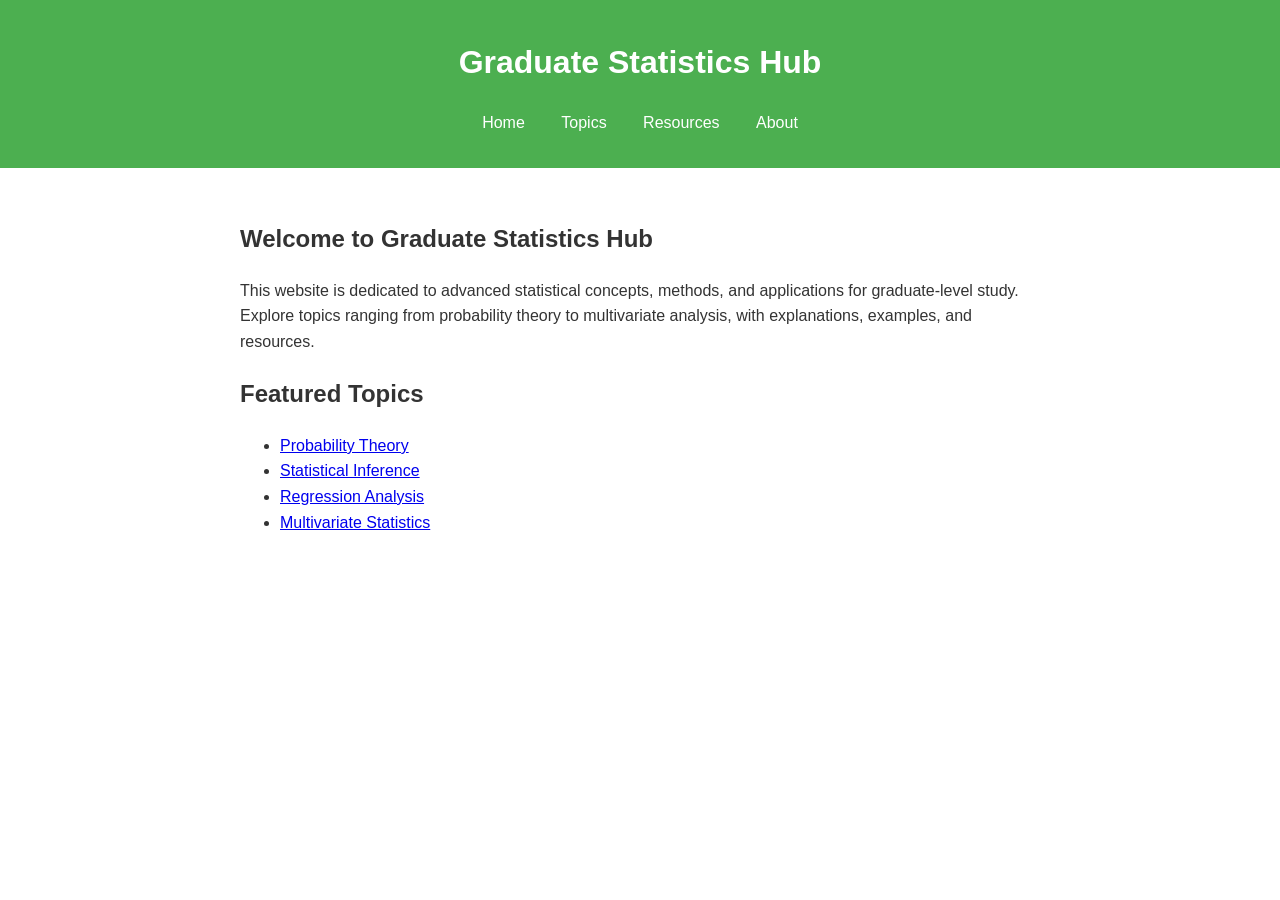
<file: statbook/index.html>
<!DOCTYPE html>
<html lang="en">
<head>
    <meta charset="UTF-8">
    <meta name="viewport" content="width=device-width, initial-scale=1.0">
    <title>Graduate Statistics Hub</title>
    <link rel="stylesheet" href="styles.css">
</head>
<body>
    <header>
        <h1>Graduate Statistics Hub</h1>
        <nav>
            <ul>
                <li><a href="index.html">Home</a></li>
                <li><a href="topics.html">Topics</a></li>
                <li><a href="resources.html">Resources</a></li>
                <li><a href="about.html">About</a></li>
            </ul>
        </nav>
    </header>
    <main>
        <section id="intro">
            <h2>Welcome to Graduate Statistics Hub</h2>
            <p>This website is dedicated to advanced statistical concepts, methods, and applications for graduate-level study. Explore topics ranging from probability theory to multivariate analysis, with explanations, examples, and resources.</p>
        </section>
        <section id="featured">
            <h2>Featured Topics</h2>
            <ul>
                <li><a href="topics.html#probability">Probability Theory</a></li>
                <li><a href="topics.html#inference">Statistical Inference</a></li>
                <li><a href="topics.html#regression">Regression Analysis</a></li>
                <li><a href="topics.html#multivariate">Multivariate Statistics</a></li>
            </ul>
        </section>
    </main>
</body>
</html>
</file>
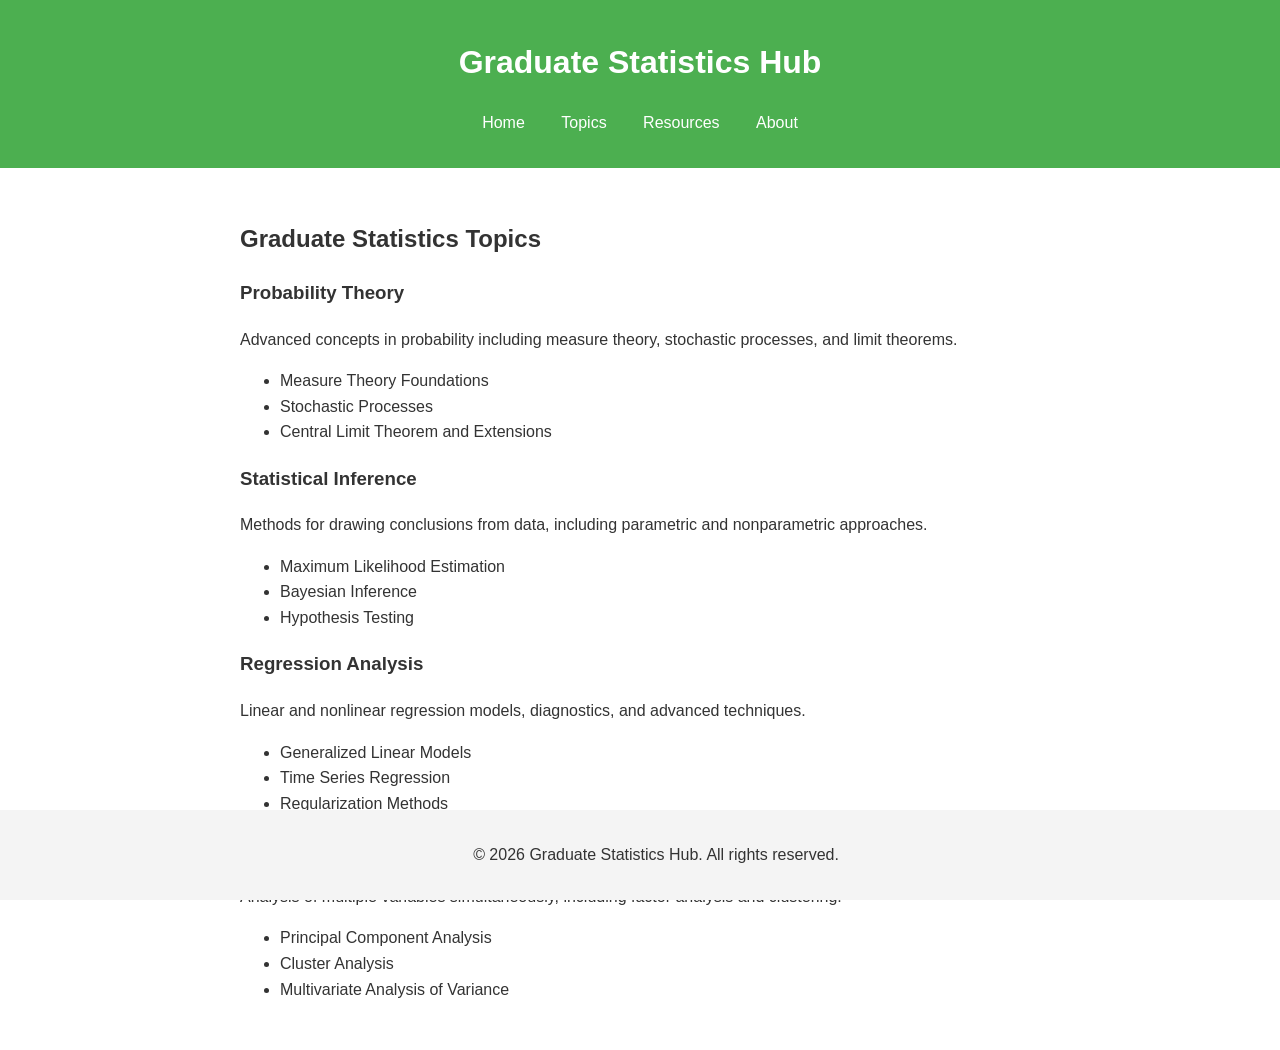
<file: topics.html>
<!DOCTYPE html>
<html lang="en">
<head>
    <meta charset="UTF-8">
    <meta name="viewport" content="width=device-width, initial-scale=1.0">
    <title>Topics - Graduate Statistics Hub</title>
    <link rel="stylesheet" href="styles.css">
</head>
<body>
    <header>
        <h1>Graduate Statistics Hub</h1>
        <nav>
            <ul>
                <li><a href="index.html">Home</a></li>
                <li><a href="topics.html">Topics</a></li>
                <li><a href="resources.html">Resources</a></li>
                <li><a href="about.html">About</a></li>
            </ul>
        </nav>
    </header>
    <main>
        <h2>Graduate Statistics Topics</h2>
        <section id="probability">
            <h3>Probability Theory</h3>
            <p>Advanced concepts in probability including measure theory, stochastic processes, and limit theorems.</p>
            <ul>
                <li>Measure Theory Foundations</li>
                <li>Stochastic Processes</li>
                <li>Central Limit Theorem and Extensions</li>
            </ul>
        </section>
        <section id="inference">
            <h3>Statistical Inference</h3>
            <p>Methods for drawing conclusions from data, including parametric and nonparametric approaches.</p>
            <ul>
                <li>Maximum Likelihood Estimation</li>
                <li>Bayesian Inference</li>
                <li>Hypothesis Testing</li>
            </ul>
        </section>
        <section id="regression">
            <h3>Regression Analysis</h3>
            <p>Linear and nonlinear regression models, diagnostics, and advanced techniques.</p>
            <ul>
                <li>Generalized Linear Models</li>
                <li>Time Series Regression</li>
                <li>Regularization Methods</li>
            </ul>
        </section>
        <section id="multivariate">
            <h3>Multivariate Statistics</h3>
            <p>Analysis of multiple variables simultaneously, including factor analysis and clustering.</p>
            <ul>
                <li>Principal Component Analysis</li>
                <li>Cluster Analysis</li>
                <li>Multivariate Analysis of Variance</li>
            </ul>
        </section>
    </main>
    <footer>
        <p>&copy; 2026 Graduate Statistics Hub. All rights reserved.</p>
    </footer>
</body>
</html>
</file>
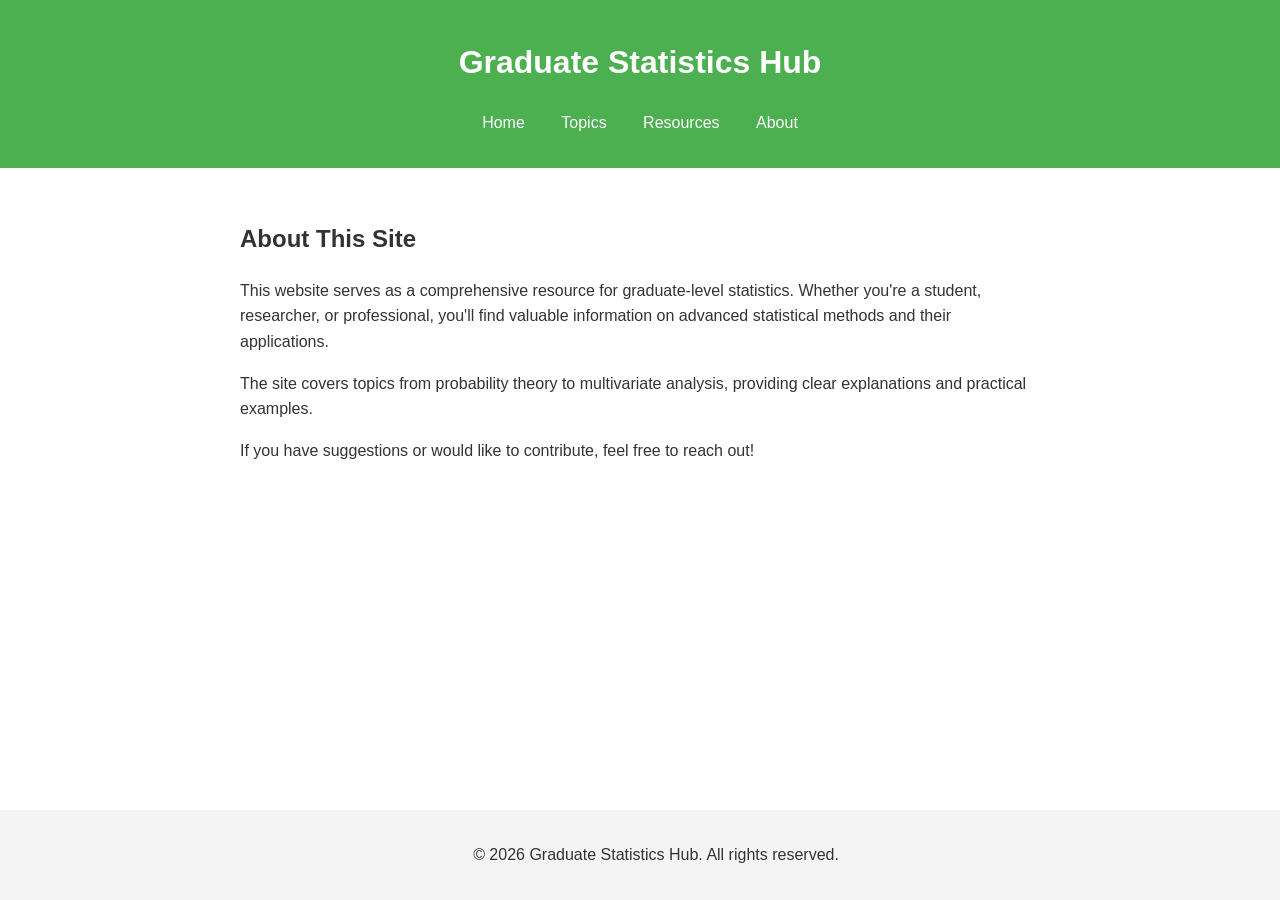
<file: statbook/about.html>
<!DOCTYPE html>
<html lang="en">
<head>
    <meta charset="UTF-8">
    <meta name="viewport" content="width=device-width, initial-scale=1.0">
    <title>About - Graduate Statistics Hub</title>
    <link rel="stylesheet" href="styles.css">
</head>
<body>
    <header>
        <h1>Graduate Statistics Hub</h1>
        <nav>
            <ul>
                <li><a href="index.html">Home</a></li>
                <li><a href="topics.html">Topics</a></li>
                <li><a href="resources.html">Resources</a></li>
                <li><a href="about.html">About</a></li>
            </ul>
        </nav>
    </header>
    <main>
        <h2>About This Site</h2>
        <p>This website serves as a comprehensive resource for graduate-level statistics. Whether you're a student, researcher, or professional, you'll find valuable information on advanced statistical methods and their applications.</p>
        <p>The site covers topics from probability theory to multivariate analysis, providing clear explanations and practical examples.</p>
        <p>If you have suggestions or would like to contribute, feel free to reach out!</p>
    </main>
    <footer>
        <p>&copy; 2026 Graduate Statistics Hub. All rights reserved.</p>
    </footer>
</body>
</html>
</file>
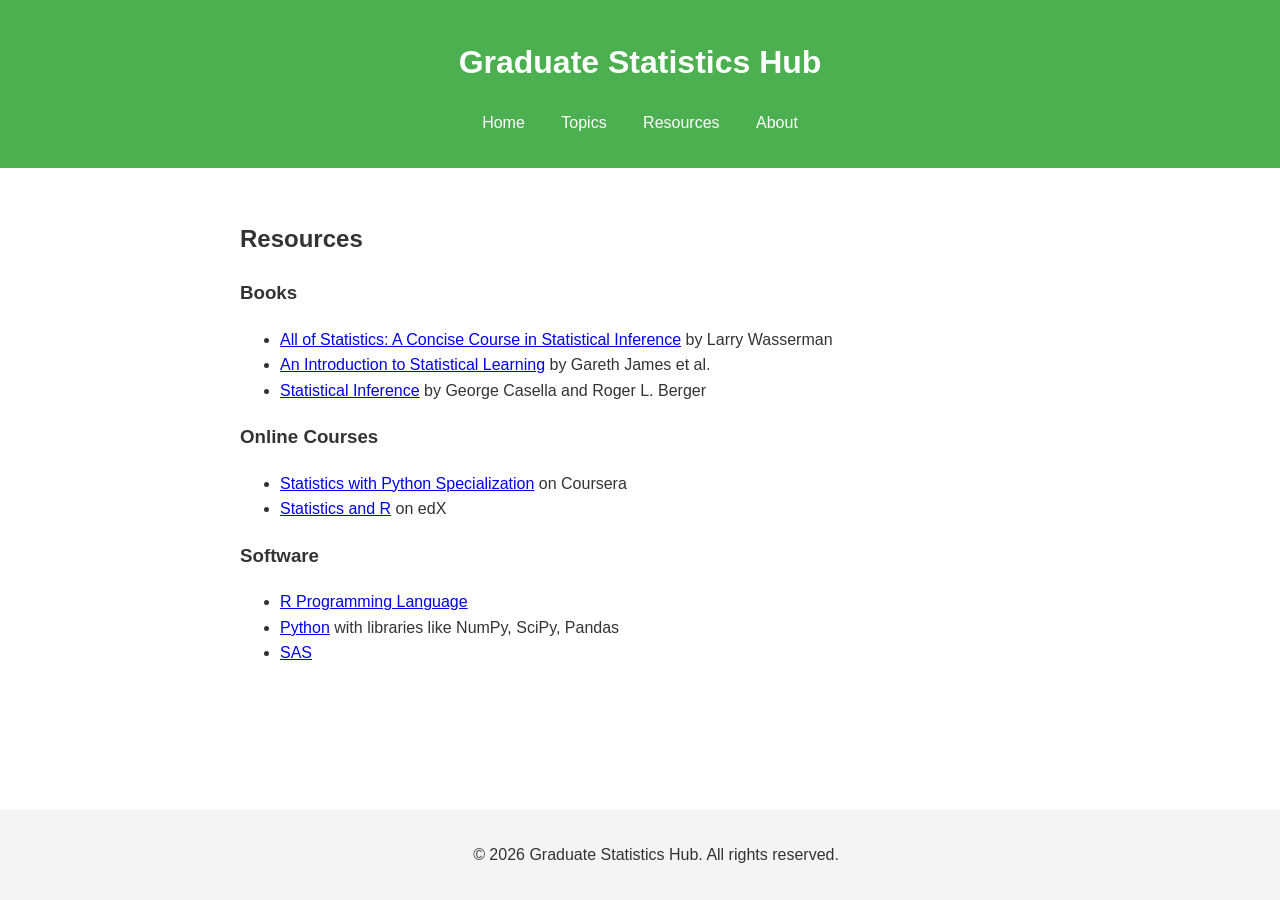
<file: statbook/resources.html>
<!DOCTYPE html>
<html lang="en">
<head>
    <meta charset="UTF-8">
    <meta name="viewport" content="width=device-width, initial-scale=1.0">
    <title>Resources - Graduate Statistics Hub</title>
    <link rel="stylesheet" href="styles.css">
</head>
<body>
    <header>
        <h1>Graduate Statistics Hub</h1>
        <nav>
            <ul>
                <li><a href="index.html">Home</a></li>
                <li><a href="topics.html">Topics</a></li>
                <li><a href="resources.html">Resources</a></li>
                <li><a href="about.html">About</a></li>
            </ul>
        </nav>
    </header>
    <main>
        <h2>Resources</h2>
        <section>
            <h3>Books</h3>
            <ul>
                <li><a href="https://www.springer.com/gp/book/9780387986216">All of Statistics: A Concise Course in Statistical Inference</a> by Larry Wasserman</li>
                <li><a href="https://www.crcpress.com/An-Introduction-to-Statistical-Learning-with-Applications-in-R/Gareth-James/p/book/9781461471370">An Introduction to Statistical Learning</a> by Gareth James et al.</li>
                <li><a href="https://www.amazon.com/Statistical-Inference-George-Casella/dp/0534243126">Statistical Inference</a> by George Casella and Roger L. Berger</li>
            </ul>
        </section>
        <section>
            <h3>Online Courses</h3>
            <ul>
                <li><a href="https://www.coursera.org/specializations/statistics">Statistics with Python Specialization</a> on Coursera</li>
                <li><a href="https://www.edx.org/course/statistics-and-r">Statistics and R</a> on edX</li>
            </ul>
        </section>
        <section>
            <h3>Software</h3>
            <ul>
                <li><a href="https://www.r-project.org/">R Programming Language</a></li>
                <li><a href="https://www.python.org/">Python</a> with libraries like NumPy, SciPy, Pandas</li>
                <li><a href="https://www.sas.com/">SAS</a></li>
            </ul>
        </section>
    </main>
    <footer>
        <p>&copy; 2026 Graduate Statistics Hub. All rights reserved.</p>
    </footer>
</body>
</html>
</file>
<file: statbook/styles.css>
body {
    font-family: Arial, sans-serif;
    margin: 0;
    padding: 0;
    line-height: 1.6;
    color: #333;
}

header {
    background-color: #4CAF50;
    color: white;
    padding: 1rem;
    text-align: center;
}

nav ul {
    list-style: none;
    padding: 0;
}

nav ul li {
    display: inline;
    margin: 0 1rem;
}

nav a {
    color: white;
    text-decoration: none;
}

main {
    padding: 2rem;
    max-width: 800px;
    margin: 0 auto;
}

footer {
    background-color: #f4f4f4;
    text-align: center;
    padding: 1rem;
    position: fixed;
    width: 100%;
    bottom: 0;
}
</file>
<file: styles.css>
body {
    font-family: Arial, sans-serif;
    margin: 0;
    padding: 0;
    line-height: 1.6;
    color: #333;
}

header {
    background-color: #4CAF50;
    color: white;
    padding: 1rem;
    text-align: center;
}

nav ul {
    list-style: none;
    padding: 0;
}

nav ul li {
    display: inline;
    margin: 0 1rem;
}

nav a {
    color: white;
    text-decoration: none;
}

main {
    padding: 2rem;
    max-width: 800px;
    margin: 0 auto;
}

footer {
    background-color: #f4f4f4;
    text-align: center;
    padding: 1rem;
    position: fixed;
    width: 100%;
    bottom: 0;
}
</file>
